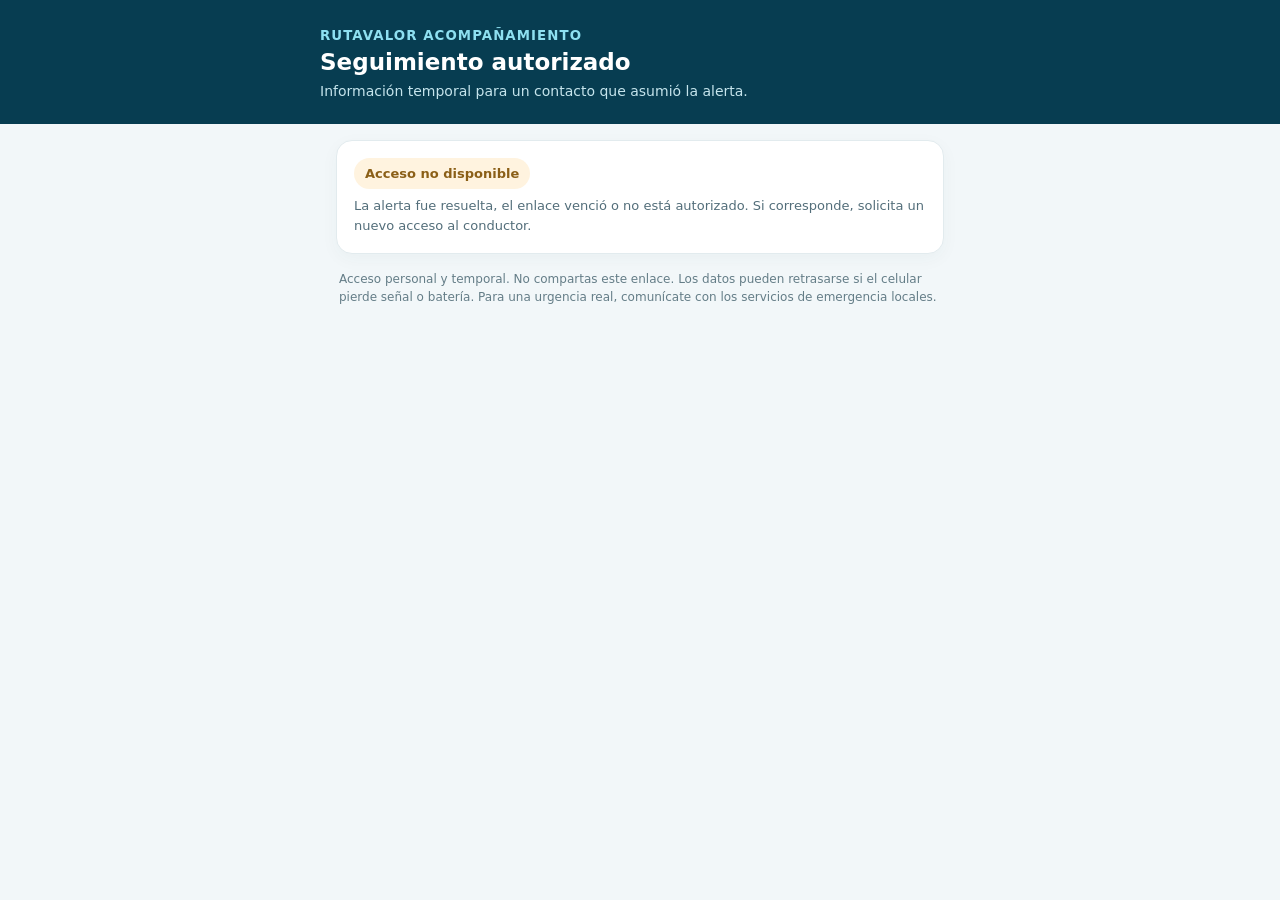
<file: index.html>
<!doctype html>
<html lang="es">
<head>
  <meta charset="UTF-8" />
  <meta name="viewport" content="width=device-width,initial-scale=1,viewport-fit=cover" />
  <meta name="referrer" content="no-referrer" />
  <title>RutaValor | Seguimiento autorizado</title>
  <style>
    :root {font-family:system-ui,-apple-system,"Segoe UI",Roboto,sans-serif;color:#193b48;background:#f2f7f9}
    * {box-sizing:border-box}body{margin:0}header{background:#073d51;color:white;padding:25px 16px}
    .wrap{max-width:640px;margin:auto}h1{font-size:23px;margin:5px 0 8px}h2{font-size:18px;margin:0 0 14px}
    header p{font-size:14px;color:#c5e4ec;margin:0}header small{font-weight:700;letter-spacing:.08em;color:#8ee0f1}
    main{padding:16px 16px 35px}.panel{background:white;border:1px solid #e2ebee;border-radius:16px;padding:17px;margin:0 0 12px;box-shadow:0 5px 18px #1244570a}
    .status{display:inline-block;font-size:13px;font-weight:800;border-radius:22px;background:#e9f4f7;color:#0b6076;padding:8px 11px}
    .warn{background:#fff3df;color:#8b5f17}.label{color:#627e88;text-transform:uppercase;font-size:11px;letter-spacing:.06em;font-weight:750}
    .value{font-size:20px;font-weight:780;margin:8px 0 5px}.note{font-size:13px;color:#536e7a;line-height:1.55;margin:7px 0 0}
    .grid{display:grid;grid-template-columns:repeat(2,minmax(0,1fr));gap:12px}.hidden{display:none!important}
    .row{display:flex;gap:15px;flex-wrap:wrap;align-items:center;justify-content:space-between}
    button{appearance:none;border:0;border-radius:11px;background:#007290;color:white;padding:12px 16px;font-size:14px;font-weight:750;cursor:pointer}
    button:disabled{opacity:.5;cursor:default}#mapa{display:block;width:100%;height:300px;border:0;border-radius:12px;margin:15px 0 5px}
    footer{font-size:12px;line-height:1.5;color:#647d87;margin:16px 3px 0}
    @media(max-width:410px){.grid{grid-template-columns:1fr}}
  </style>
</head>
<body>
<header><div class="wrap"><small>RUTAVALOR ACOMPAÑAMIENTO</small><h1>Seguimiento autorizado</h1><p>Información temporal para un contacto que asumió la alerta.</p></div></header>
<main class="wrap">
  <section id="cargando" class="panel" role="status"><span class="status">Verificando acceso…</span></section>
  <section id="denegado" class="panel hidden" role="status"><span class="status warn">Acceso no disponible</span><p class="note">La alerta fue resuelta, el enlace venció o no está autorizado. Si corresponde, solicita un nuevo acceso al conductor.</p></section>
  <section id="principal" class="hidden">
    <div class="panel"><div class="row"><span class="status warn" id="alerta">Seguimiento activo</span><span class="label" id="prioridad"></span></div><p class="note">Asumir seguimiento no significa confirmar que el conductor está bien.</p></div>
    <div class="grid">
      <section class="panel"><div class="label">Comunicación</div><p class="value" id="comunicacion">—</p><p class="note">Estado reportado por RutaValor.</p></section>
      <section class="panel"><div class="label">Batería del celular</div><p class="value" id="bateria">—</p><p class="note" id="carga">Sin datos</p></section>
    </div>
    <section class="panel"><div class="label">Último reporte del celular del conductor</div><p class="value" id="hora">—</p><p class="note">Esta es la hora de la última información del celular registrada en RutaValor. No significa que el conductor haya confirmado que está bien.</p><p class="note" id="reciente"></p></section>
  <section id="seccion-ubicacion" class="panel hidden"><h2>Última ubicación conocida del conductor</h2><p class="note" id="permiso">Comprobando autorización…</p>
      <button type="button" id="mostrar-mapa" class="hidden">Ver ubicación en mapa</button>
      <iframe id="mapa" class="hidden" title="Mapa de ubicación aproximada" referrerpolicy="no-referrer" loading="lazy" sandbox="allow-scripts allow-same-origin"></iframe>
      <p class="note hidden" id="aviso-tercero">El mapa utiliza OpenStreetMap solamente cuando decides abrirlo y puede compartir la ubicación consultada con ese servicio.</p>
    </section>
    <div class="row"><p class="note" id="consultado"></p><button type="button" id="refrescar">Actualizar</button></div>
  </section>
  <footer>Acceso personal y temporal. No compartas este enlace. Los datos pueden retrasarse si el celular pierde señal o batería. Para una urgencia real, comunícate con los servicios de emergencia locales.</footer>
</main>
<script>
(function(){
  'use strict';
  var API='https://rvsalufadckpcbgbgjrr.supabase.co/functions/v1/consultar-seguimiento-contacto';
var fragment=/^#t=([A-Za-z0-9_-]{43})$/.exec(location.hash);
var guardado=history.state && history.state.rvToken;
var token=fragment ? fragment[1] : (typeof guardado==='string' && /^[A-Za-z0-9_-]{43}$/.test(guardado) ? guardado : null);
if(fragment) history.replaceState({rvToken:token},'',location.pathname+location.search);
  var byId=function(id){return document.getElementById(id)};
  var setText=function(id,value){byId(id).textContent=value == null ? '—' : String(value)};
  var show=function(id,visible){byId(id).classList.toggle('hidden',!visible)};
  var validMap=null, mapOpen=false, gotData=false, busy=false;
  function formatted(value){
    if(!value)return 'No disponible';
    var dt=new Date(value);
    return isNaN(dt.getTime())?'No disponible':new Intl.DateTimeFormat('es',{dateStyle:'medium',timeStyle:'medium'}).format(dt);
  }
  function revoke(){
    token=null;validMap=null;mapOpen=false;byId('mapa').src='about:blank';
    show('cargando',false);show('principal',false);show('denegado',true);
  }
  function renderMap(){
    if(!validMap)return;
    var lat=validMap.lat,lon=validMap.lon,delta=0.005;
    var url=new URL('https://www.openstreetmap.org/export/embed.html');
    url.searchParams.set('bbox',[lon-delta,lat-delta,lon+delta,lat+delta].join(','));
    url.searchParams.set('layer','mapnik');url.searchParams.set('marker',lat+','+lon);
    byId('mapa').src=url.toString();show('mapa',true);show('aviso-tercero',true);mapOpen=true;
  }
  function render(data){
    show('cargando',false);show('denegado',false);show('principal',true);
    setText('alerta',data.tipo_alerta==='comunicacion'?'Comunicación interrumpida':'Alerta de bienestar');
    setText('prioridad','CONTACTO '+data.prioridad_contacto);
    setText('comunicacion',data.estado_comunicacion==='normal'?'Normal':data.estado_comunicacion==='interrumpida'?'Interrumpida':'Sin información');
    var bat=data.bateria;
    setText('bateria',bat&&typeof bat.porcentaje==='number'?bat.porcentaje+' %':'No disponible');
    setText('carga',bat&&typeof bat.cargando==='boolean'?(bat.cargando?'Cargando':'No está cargando'):'Sin lectura reciente');
    setText('hora',formatted(data.ultima_actualizacion_at));
    setText('reciente',data.telemetria_reciente?'Información reciente del celular del conductor.':'No hemos recibido información reciente. La batería y la ubicación podrían haber cambiado.');
    show('seccion-ubicacion',data.permiso_ubicacion===true);
    var m=data.permiso_ubicacion===true&&data.ubicacion_compartida===true?data.ubicacion:null;
    var lat=m?Number(m.latitud):NaN,lon=m?Number(m.longitud):NaN;
    if(m&&Number.isFinite(lat)&&Number.isFinite(lon)&&lat>=-90&&lat<=90&&lon>=-180&&lon<=180){
      validMap={lat:lat,lon:lon};
      setText('permiso',data.ubicacion_reciente===true?'Ubicación reciente registrada: '+formatted(m.capturada_at)+'.':'Última ubicación conocida: '+formatted(m.capturada_at)+'. El celular no ha enviado una posición más reciente. Esta ubicación podría no ser la actual.');
      show('mostrar-mapa',true);
      if(mapOpen)renderMap();
    } else {
      validMap=null;mapOpen=false;byId('mapa').src='about:blank';
      show('mapa',false);show('aviso-tercero',false);show('mostrar-mapa',false);
    setText('permiso','No hay ninguna ubicación disponible de esta jornada.');
    }
    setText('consultado','Esta página se consultó: '+formatted(new Date().toISOString()));
  }
  async function refresh(){
    if(!token||busy)return;busy=true;byId('refrescar').disabled=true;
    try{
      var res=await fetch(API,{method:'POST',mode:'cors',credentials:'omit',redirect:'error',cache:'no-store',referrerPolicy:'no-referrer',headers:{'Content-Type':'application/json'},body:JSON.stringify({token:token})});
      if(res.status===403){revoke();return}
      if(!res.ok)throw new Error('No se pudo consultar');
      var data=await res.json();if(!data||data.ok!==true){revoke();return}
      render(data);gotData=true;
       }catch(e){
      // Una falla temporal de conexión NO revoca el acceso.
      // Conservamos el token para recuperar el seguimiento automáticamente.
      // Ocultamos información anterior hasta obtener datos actualizados.
      validMap=null;
      mapOpen=false;
      byId('mapa').src='about:blank';
      show('mapa',false);
      show('aviso-tercero',false);
      show('principal',false);
      show('denegado',false);
      show('cargando',true);
      byId('cargando').querySelector('.status').textContent=
        'Conexión temporalmente interrumpida. Reintentando…';
    }finally{busy=false;byId('refrescar').disabled=false;}
  }
  byId('refrescar').addEventListener('click',refresh);
  byId('mostrar-mapa').addEventListener('click',renderMap);
  if(token)refresh();else revoke();
  setInterval(function(){if(!document.hidden&&token)refresh()},30000);
  document.addEventListener('visibilitychange',function(){if(!document.hidden&&token)refresh()});
    window.addEventListener('online',function(){
    if(token && !document.hidden)refresh();
  });
})();
</script>
</body>
</html>
</file>
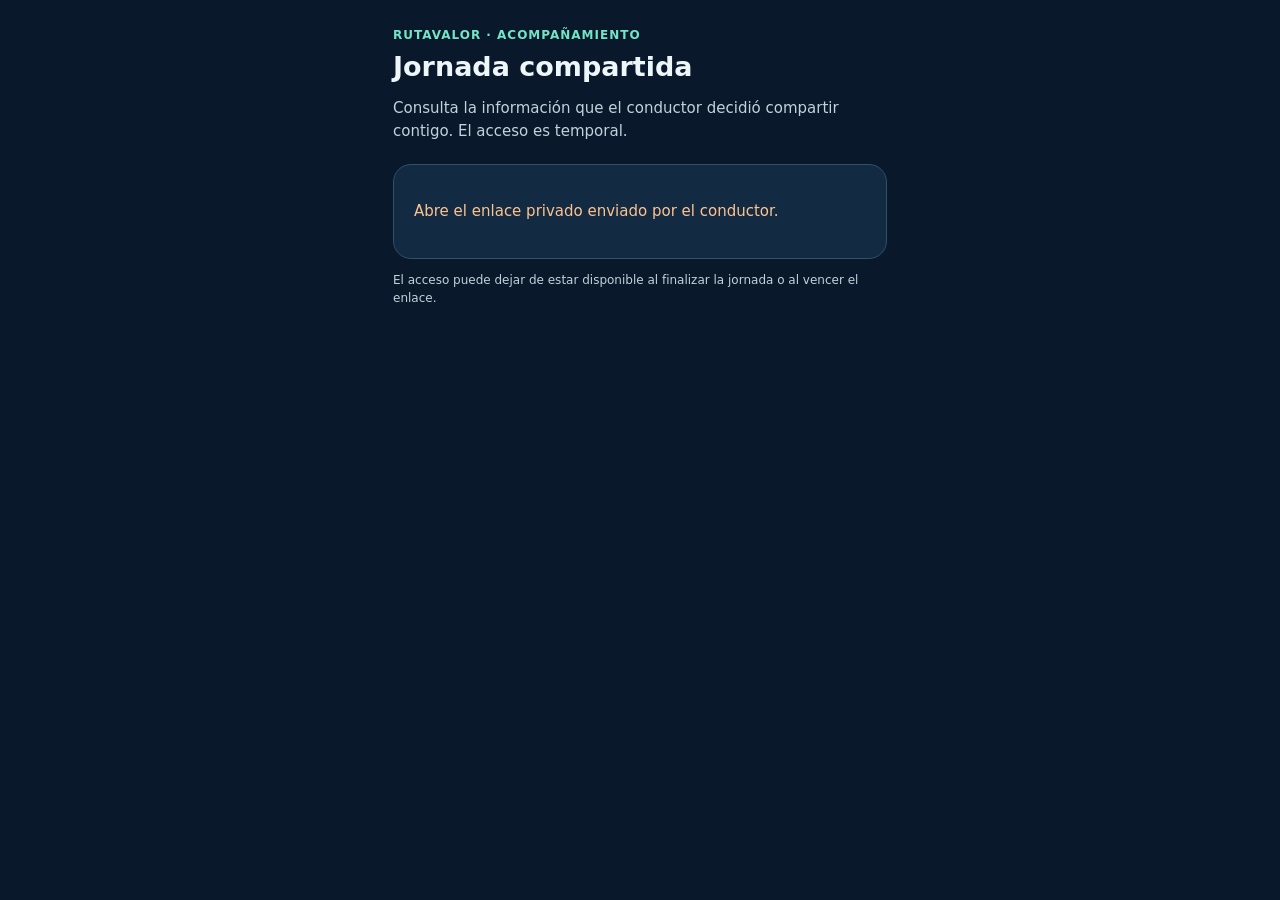
<file: compartir-jornada/index.html>
<!doctype html><html lang="es"><head><meta charset="utf-8"><meta name="viewport" content="width=device-width,initial-scale=1"><meta name="referrer" content="no-referrer"><meta http-equiv="Cache-Control" content="no-cache, no-store, must-revalidate"><meta name="robots" content="noindex,nofollow,noarchive"><meta http-equiv="Content-Security-Policy" content="default-src 'none'; base-uri 'none'; object-src 'none'; form-action 'none'; connect-src https://rvsalufadckpcbgbgjrr.supabase.co; script-src 'self'; style-src 'self'"><title>RutaValor | Jornada compartida</title>
<link rel="stylesheet" href="./styles.css"></head><body><main class="wrap"><div class="eyebrow">RUTAVALOR · ACOMPAÑAMIENTO</div><h1>Jornada compartida</h1><p>Consulta la información que el conductor decidió compartir contigo. El acceso es temporal.</p>
<section class="panel"><p id="status" class="status">Comprobando enlace…</p>
<div id="sms" class="hidden"><h3>Verifica tu número</h3><p>Introduce el código SMS enviado a tu teléfono. Si no ha llegado, solicita al conductor que revise el envío.</p><input id="otp" inputmode="numeric" autocomplete="one-time-code" maxlength="10" placeholder="Código SMS"><button id="verify">Validar código</button></div>

<div id="accept" class="hidden"><p>Esta invitación requiere que aceptes recibir información de la jornada.</p><button id="acceptBtn">Aceptar y consultar</button></div>
<div id="data" class="hidden"><span class="badge">Jornada en curso</span><h3 id="permission"></h3><p id="locationStatus"></p><div id="coords" class="hidden"><p id="point"></p><button class="secondary" id="map">Abrir ubicación en mapas</button></div><p id="expiry"></p><button class="secondary" id="refresh">Actualizar</button><button id="receipt">Confirmar que recibí esta jornada</button><p class="note">Esta confirmación solo registra recepción: NO confirma que el conductor esté bien ni equivale a asumir una alerta.</p></div>
<button type="button" id="retry" class="secondary hidden">Volver a comprobar el acceso</button>
</section><p class="note">El acceso puede dejar de estar disponible al finalizar la jornada o al vencer el enlace.</p></main>
<script src="./app.js?v=20261022-reapertura3" defer></script></body></html>
</file>
<file: compartir-jornada/styles.css>
*{box-sizing:border-box}body{margin:0;background:#09182b;color:#edf6f9;font:15px system-ui,-apple-system,sans-serif}.wrap{max-width:530px;margin:auto;padding:28px 18px 60px}.eyebrow{font-size:12px;color:#72e5c5;font-weight:800;letter-spacing:1px}h1{margin:9px 0;font-size:27px}p{line-height:1.55;color:#c3d1dc}.panel{background:#122a42;border:1px solid #2e5266;border-radius:18px;padding:20px;margin-top:20px}button{width:100%;border:0;border-radius:12px;padding:15px;background:#0c8190;color:white;font:inherit;font-weight:750;margin-top:13px;cursor:pointer}button.secondary{background:transparent;border:1px solid #4c8a92}.hidden{display:none}input{background:#08192d;border:1px solid #76a7b8;color:white;border-radius:12px;padding:13px;font:22px system-ui;letter-spacing:3px;width:100%}.status{font-weight:700}.error{color:#ffc390}.note{font-size:12px}#point{font-family:monospace;word-break:break-word}.badge{display:inline-block;border-radius:20px;background:#1d4448;padding:8px;color:#99f8df}
</file>
